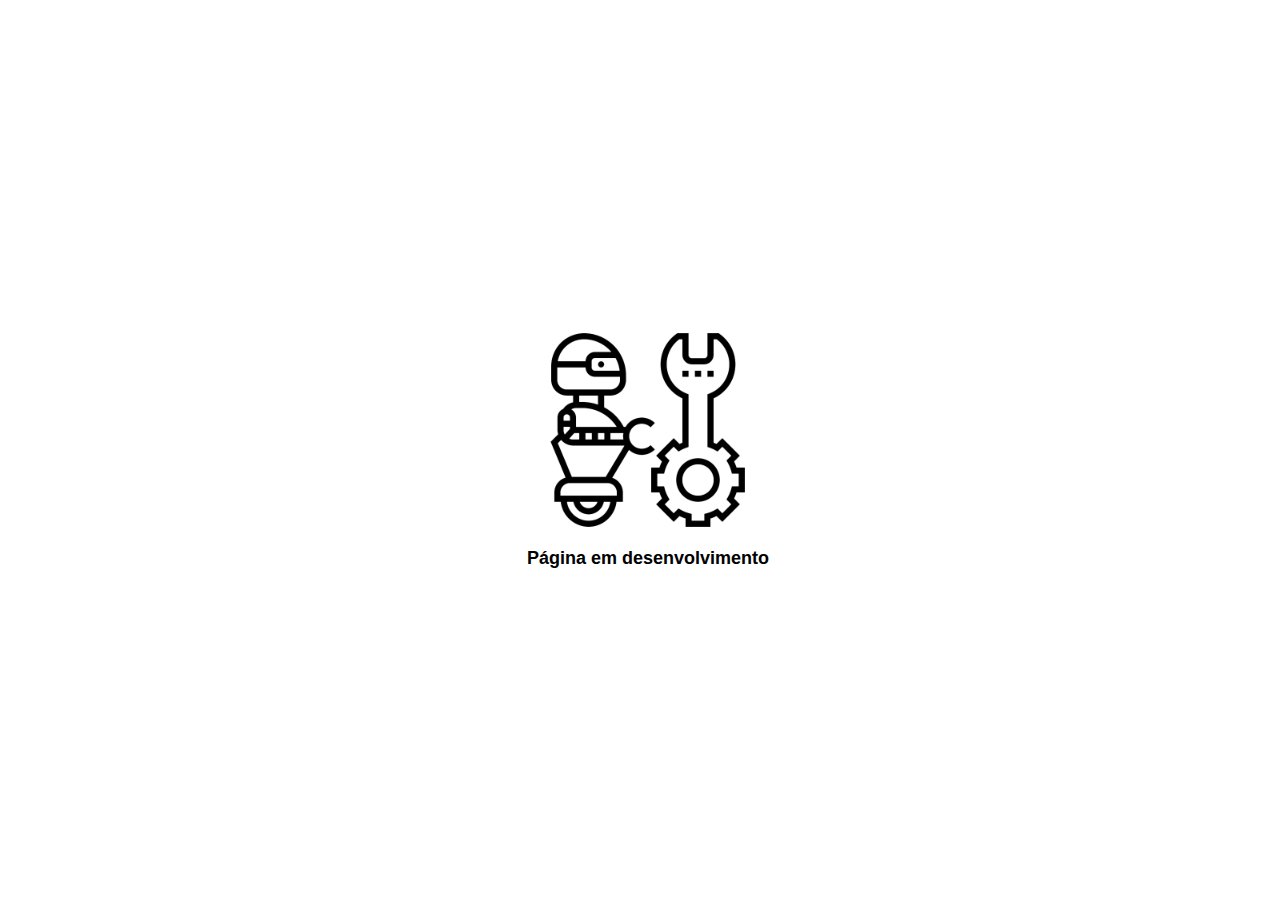
<file: development.html>
<!DOCTYPE html>
<html lang="pt-br">
<head>
    <meta charset="UTF-8">
    <meta http-equiv="X-UA-Compatible" content="IE=edge">
    <meta name="viewport" content="width=device-width, initial-scale=1.0">
    <link rel="stylesheet" type="text/css" href="assets/style_1.css"/>
    <title>Página em desenvolvimento</title>
</head>
<body>
    <section>
        <div id="description_page">
            <img src="images/robo.png">
            <p>Página em desenvolvimento</p>
        </div>
    </section>
</body>
</html>
</file>
<file: assets/style_1.css>
body {
    display: flex;
    justify-content: center;
    align-items: center;
    height: 100vh;
    width: 100vw;
    overflow-y: hidden;
    overflow-x: hidden;
}

#description_page {
    display: flex;
    flex-direction: column;
    justify-content: center;
    align-items: center;
}

img {
    height: 200px;
    width: 200px;
}

p {
    color: black;
    font-size: 18px;
    font-weight: 600;
    font-family: Arial;
}
</file>
